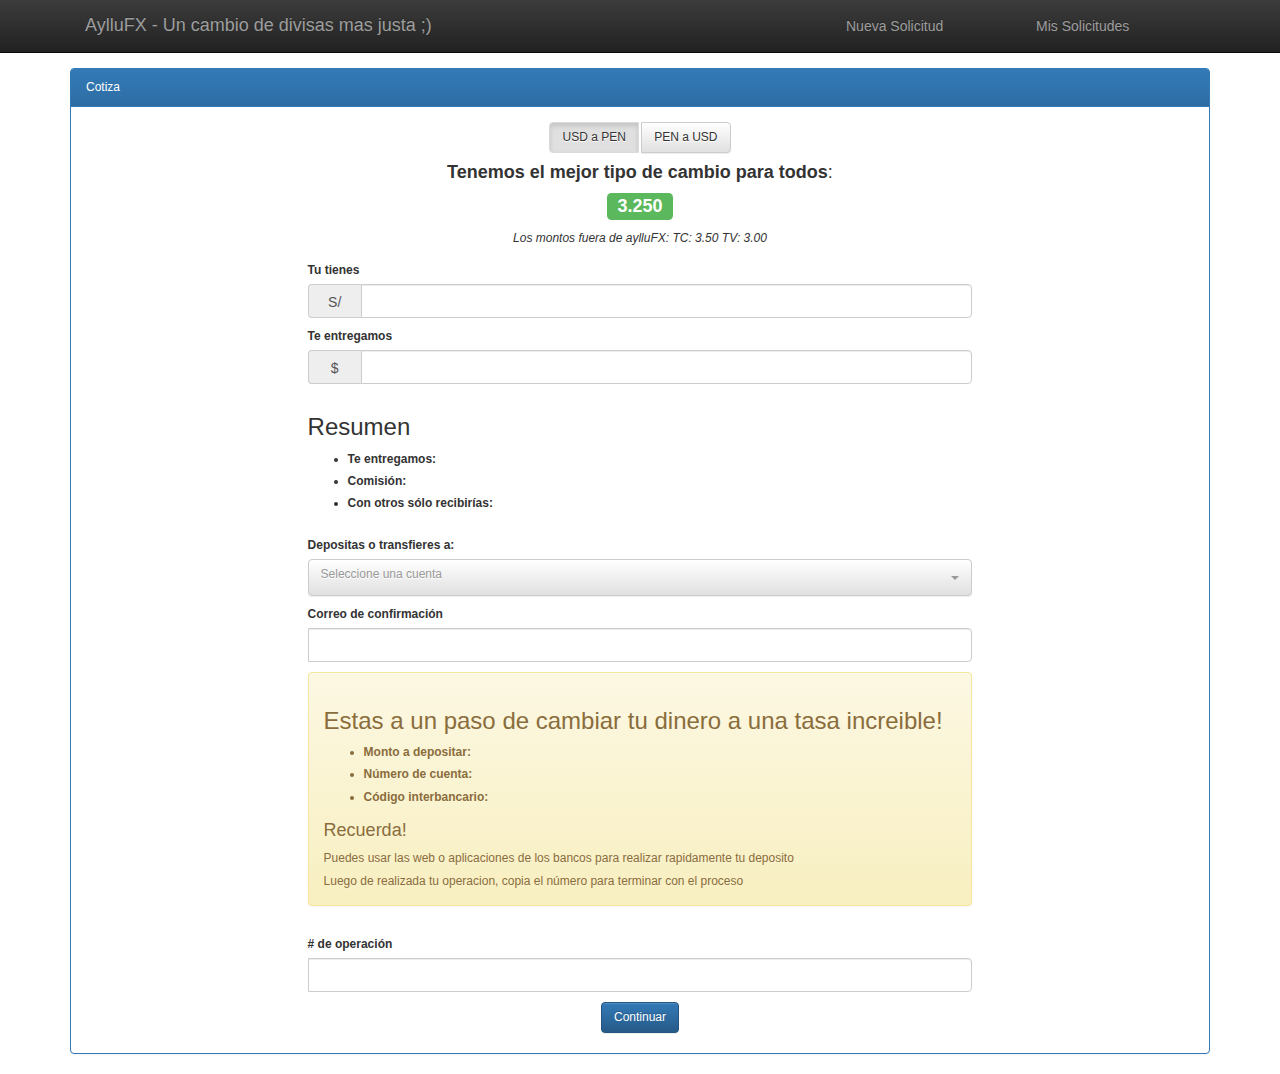
<file: index.html>
<!DOCTYPE html>
<html lang="en">
<head>
    <meta charset="UTF-8">
    <meta name="viewport" content="width=device-width, initial-scale=1">
    <link rel="stylesheet" type="text/css" href="css/bootstrap.css"/>
	<link rel="stylesheet" type="text/css" href="css/bootstrap-theme.css"/>
	<link rel="stylesheet" type="text/css" href="css/bootstrap-select.css"/>
	<link href="css/bootstrap-switch.css" rel="stylesheet">
	
	<link rel="stylesheet" type="text/css" href="css/bootstrap-slider.css"/>
    <link rel="stylesheet" type="text/css" href="css/main.css">
	<script src="js/jquery-3.1.1.min.js"></script>
	<script src="js/bootstrap.min.js"></script>
	<script src="js/bootstrap-switch.min.js"></script>
	<script src="js/bootstrap-select.js"></script>
    <script src="js/index.js"></script>
    <!--
	<script src="js/bootstrap-slider.js"></script>-->
    <title>Ayllu FX</title>
    
</head>
<body>
<script type="text/javascript">
    $(document).ready(function(){
   
changeAllToPen();

checkboxChange();

$('#bankClientAccount').selectpicker('refresh');

$('#bankToPay').selectpicker('refresh');

function bindCalculator(){
    $('.js-btn-radios').on('click',function(){
        let $this = $(this)
        cleanAll()
        if($this.data('currency') == 'PEN'){
            changeAllToPen()
        }else{
            changeAlltoDollar()
        }
    })
}

    $('#bankToPay').on('change',function(){
        let $this = $(this)
        let valor = $this.find('option:selected').attr('data-value')
        $('.js-aylluaccount').text(valor)
        $('.js-aylluaccountCCI').text('234-'+valor+'23')
    })
bindCalculator()
});
</script>

    <nav class="navbar navbar-inverse navbar-fixed-top">
        <div class="container">
        
        <div class="col-md-8" >
            <div class="navbar-header">
                <a href="javascript:;" class="navbar-brand">
                    AylluFX - Un cambio de divisas mas justa ;)
                </a>
            </div>
            </div>
            <div class="col-md-2" >
            <div class="navbar">
                <a href="index.html" class="navbar-brand">
                    Nueva Solicitud
                </a>
            </div>
            </div>
            <div class="col-md-2" >
            <div class="navbar">
                <a href="indexAdmin.html" class="navbar-brand">
                    Mis Solicitudes
                </a>
            </div>
            </div>
        </div>
    </nav>
    <div class="container main-container" >
        <div class="panel panel-primary" id="paso1">
            <div class="panel-heading">Cotiza</div>
                <div class="panel-body panel--register-exchange">
                    <div class="radio-group text-center">
                        <div class="btn-group" role="group">
                            <label for="toCurrencyPEN" data-currency="PEN" data-value="soles" class="js-btn-radios btn btn-default active">USD a PEN</label>
                            <label for="toCurrencyUSD" data-currency="USD" data-value="dolar" class="js-btn-radios btn btn-default">PEN a USD</label>
                        </div>
                    </div>
                    <h4 class="text-center">
                       <b> Tenemos el mejor tipo de cambio para todos</b>: 
                        <br/>
                        <span class="show-amount label label-success">3.250</span>
                        
                    </h4>
                    <p class="text-center">
                        <i>Los montos fuera de aylluFX: TC: 3.50 TV: 3.00</i>
                    </p>
                    <div class="input-group">
                        <label for="myMoney">
                            Tu tienes
                        </label>
                        <div class="ctn-addon">
                            <span class="input-group-addon js-myCurrency" id="">S/</span>
                            <input type="text" class="form-control js-myMoney js-myMoneyFirst" name="myMoney" id="myMoney">

                        </div>
                    </div>
                    <div class="input-group">
                        <label for="myCashback">
                            Te entregamos
                        </label>
                        <div class="ctn-addon">
                            <span class="input-group-addon js-platformCurrecy">$</span>
                            <input type="text" class="form-control js-txt-changeAmount" name="myMoney" id="myCashback">

                        </div>
                    </div>
                    <div class="input-group ctn-resumen">
                        <h3>Resumen</h3>
                        <ul>
                            <li>
                                <label>Te entregamos:</label>
                                <span class="js-finalCash"></span>
                            </li>
                            <li>
                                <label>Comisión:</label>
                                <span class="js-finalComision"></span>
                            </li>
                            <li>
                                <label>Con otros sólo recibirías:</label>
                                <span class="js-finalBanco"></span>
                            </li>
                        </ul>
                    </div>
                    <div class="input-group">
                        <label for="bankAccount">Depositas o transfieres a:</label>
                        <div class="selectContainer">
                            <select name='bankToPay' id='bankToPay' class="select-picker">
                                <option value="">Seleccione una cuenta</option>
                                <option value="1" data-value="193-23242443-9-12">BCP</option>
                                <option value="2" data-value="12-323424232-23-2">BBVA Continental</option>
                                <option value="3" data-value="233-232832211">Interbank</option>
                                <option value="4" data-value="123-434-3222-33">Scotiabank</option>
                            </select>
                        </div>
                    </div>
                    <div class="input-group">
                        <label for="mail">Correo de confirmación</label>
                        <input type="text" class="form-control" name="mail" id="mail">
                    </div>
                    <div class="input-group">
                        <div class="alert alert-warning" role="alert">
                            
                            <div class="ctn-resumen">
                                <h3>Estas a un paso de cambiar tu dinero a una tasa increible!</h3>
                                <ul>
                                    <li>
                                        <label for="#">Monto a depositar:</label>
                                        <span class="js-initialCash"></span>
                                    </li>
                                    <li>
                                        <label for="">Número de cuenta:</label>
                                        <span class="js-aylluaccount"></span>
                                    </li>
                                    <li>
                                        <label for="">Código interbancario:</label>
                                        <span class="js-aylluaccountCCI"></span>
                                    </li>
                                </ul>
                            </div>
                            <h4>Recuerda!</h4>
                            <p>Puedes usar las web o aplicaciones de los bancos para realizar rapidamente tu deposito</p>
                            <p>Luego de realizada tu operacion, copia el número para terminar con el proceso</p>
                        </div>
                    </div>
                    <div class="input-group">
                        <label for="operationNumber"># de operación</label>
                        <input type="text" class="form-control js-txt-numope" name="operationNumber" id="operationNumber" >
                    </div>
                    <div class="button-group">
                        <a onclick="crearSolicitud();" class="btn btn-primary">
                            Continuar
                            <i class="fa fa-arrow-right"></i>
                        </a>
                    </div>
                </div>
        </div>
        <div class="panel panel-primary" id="paso2" style="display: none;">
            <div class="panel-heading">Completar Solicitud</div>
                <div class="panel-body panel--register-exchange">
                    <!-- form id="registerExchange"-->
                        <input type="hidden" id="user" name="user" value="john doe">
                        <input type="hidden" id="idUser" name="idUser" value="1">
                        <input type="hidden" id="exchangeRate"  name="exchangeRate" value="3.25">
                        <input type="hidden" id="idSolicitud"  name="idSolicitud" >
                        <div class="input-group">
                            <label for="amount">Monto</label>
                            <div class="ctn-addon">
                                <span class="input-group-addon js-myCurrency" id="">S/</span>
                                <input type="text" class="form-control js-myMoney" readonly name="amount" id="monto">
                            </div>
                        </div>
                        <div class="input-group">
                            <label for="">Monto de cambio</label>
                            <div class="ctn-addon">
                                <span class="input-group-addon js-platformCurrecy">$</span>
                                <input type="text" class="form-control js-txt-changeAmount" readonly name="aproxAmount" id="aproxAmount">
                            </div>
                        </div>
                        <div class="input-group">
                            <label >Cuenta bancaria donde te depositaremos tu dinero</label>
                          <div class="selectContainer">
                            <select name='bankClientAccount' id='bankClientAccount' class="select-picker" >
                            <option value="1">BCP</option>
                            <option value="2">BBVA Continental</option>
                            <option value="3">Interbank</option>
                            <option value="4">Scotiabank</option>
                            </select>
                          </div>
                        </div>
                        <div class="input-group">
                            <label for="account">Cuenta de deposito</label>
                            <input type="text" id="clientAccount" class="form-control">
                        </div>
                        <!--<div class="input-group">
                            <label for="operationNumber"># de operación</label>

                            <input type="text" class="form-control js-txt-numope" name="operationNumber" id="operationNumber" >
                        </div>
                       -->
                        <div class="button-group">
                            <a  class="btn btn-primary" onclick="actualizarSolicitud();">Enviar</a>
                        </div>
                        <div class="input-group">
                        <label id="msgUser" style="color: green; font-size: 24px; text-align: center;"></label>
                        </div>
                    <!--/form-->
                </div>
            </div>
        </div>
    </div>
</body>
</html>
</file>
<file: css/main.css>
.panel--register-exchange *{
    float:none !important;
}
body{
    margin-top:68px;
}
.button-group{
    margin-top:10px;
    text-align: center;
}
.panel--register-exchange .input-group, .panel--register-exchange .button-group{
    width: 60%;
    display: block;
    float:none;
    margin:0 auto;
    padding: 5px 0;
}
.ctn-addon{
    font-size: 0;
}

.input-group .ctn-addon span, .input-group .ctn-addon input{
    display: inline-block;
    height: 34px;
    vertical-align: top;
    font-size: 14px;
}
.input-group .ctn-addon span{
    width: 8%;
    vertical-align: middle;
    line-height: 22px;
}
.input-group .ctn-addon input{
    width: 92%;
}

.ctn-resumen label{
    width: 40%;
}
.ctn-resumen span{
    width: 59%;
}
.navbar{
    margin:0;
    padding:0;
}
.show-amount{
    font-size:18px;
    margin-top:10px;
    display: inline-block;
}


nav .col-md-2 .navbar a{
    font-size:14px;
}
@media only screen and (max-width: 992px) {
    body{
      margin-top:119px;  
    }
    .main-table{
        width: 100%;
    }
}

@media only screen and (max-width: 763px) {
    .panel--register-exchange .input-group, .panel--register-exchange .button-group{
        width: 100%
    }
    body{
      margin-top:165px;  
    }
}
.ctn-overflow-table{
    width: 100%;
    overflow: auto;
}
</file>
